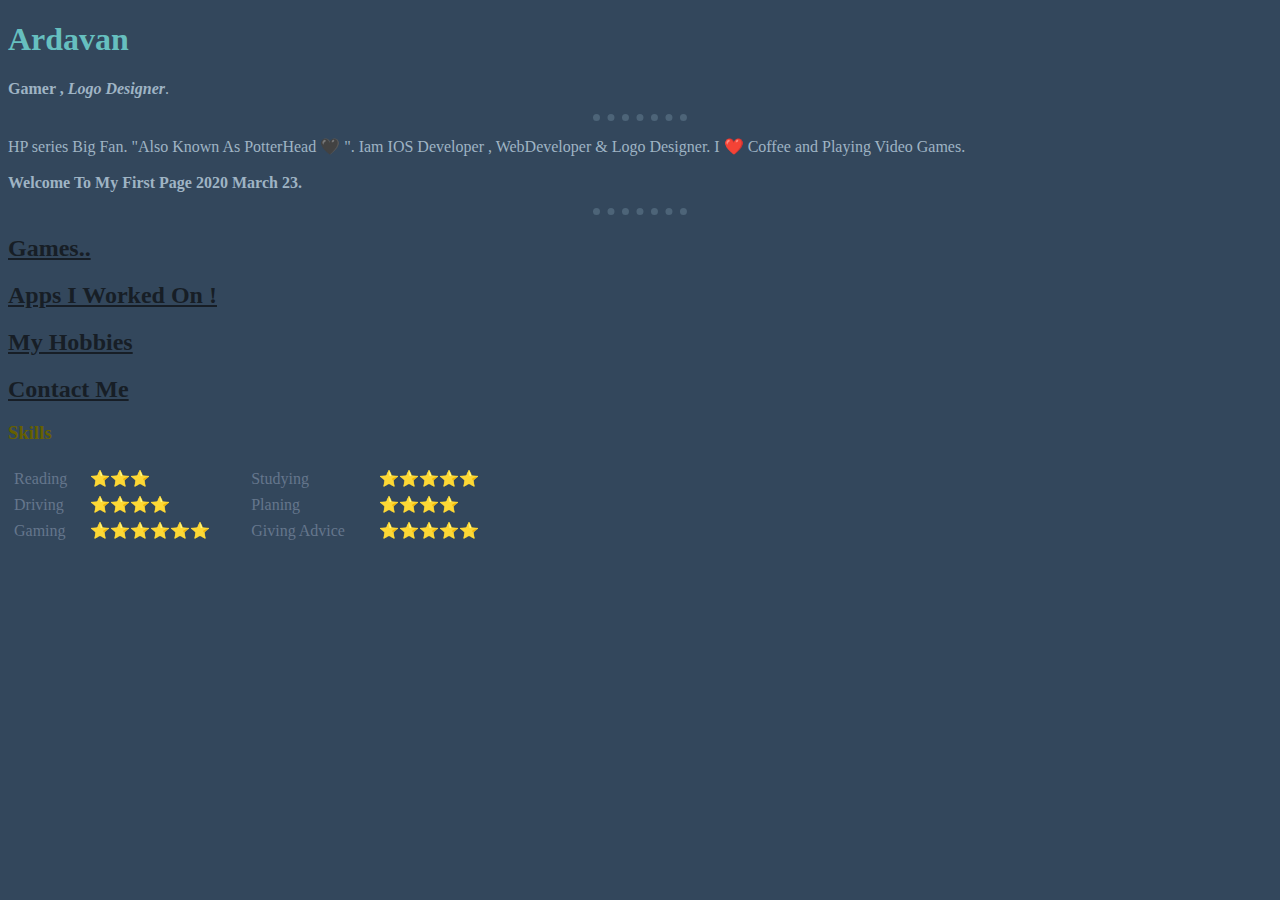
<file: index.html>
<!DOCTYPE html>
<html lang="en" dir="ltr">

<head>
  <meta charset="utf-8">
  <title>Ardavan's Personal Site</title>
  <link rel="stylesheet" href="css/styles.css">
</head>

<body>
  <h1>Ardavan</h1>
  <p><strong>Gamer , <em>Logo Designer</em></strong>.</p>
  <hr>
  <p>HP series Big Fan. "Also Known As PotterHead 🖤 ". Iam IOS Developer , WebDeveloper & Logo Designer. I ❤️ Coffee and Playing Video Games.<br><br>
    <strong>Welcome To My First Page 2020 March 23.</strong></p>
  <hr>
  <h2><a href="Games.html"><strong>Games..</strong></a></h2>
<h2><a href="Apps I Worked On.html"><srtong>Apps I Worked On !</strong></a></h2>
  <h2><a href="My Hobbies.html"><srtong>My Hobbies</strong></a></h2>
  <h2><a href="Contact Me.html"><srtong>Contact Me</strong></a></h2>
  <h3>Skills</h3>
  <table cellspacing="5" style="width:40%">
    <tr>
      <td>Reading</td>
      <td>⭐⭐⭐</td>
      <td>Studying</td>
      <td>⭐⭐⭐⭐⭐</td>
    </tr>
    <tr>
      <td>Driving</td>
      <td>⭐⭐⭐⭐</td>
      <td>Planing</td>
      <td>⭐⭐⭐⭐</td>
    </tr>
    <tr>
      <td>Gaming</td>
      <td>⭐⭐⭐⭐⭐⭐</td>
      <td>Giving Advice</td>
      <td>⭐⭐⭐⭐⭐</td>
    </tr>
  </table>
</body>

</html>
</file>
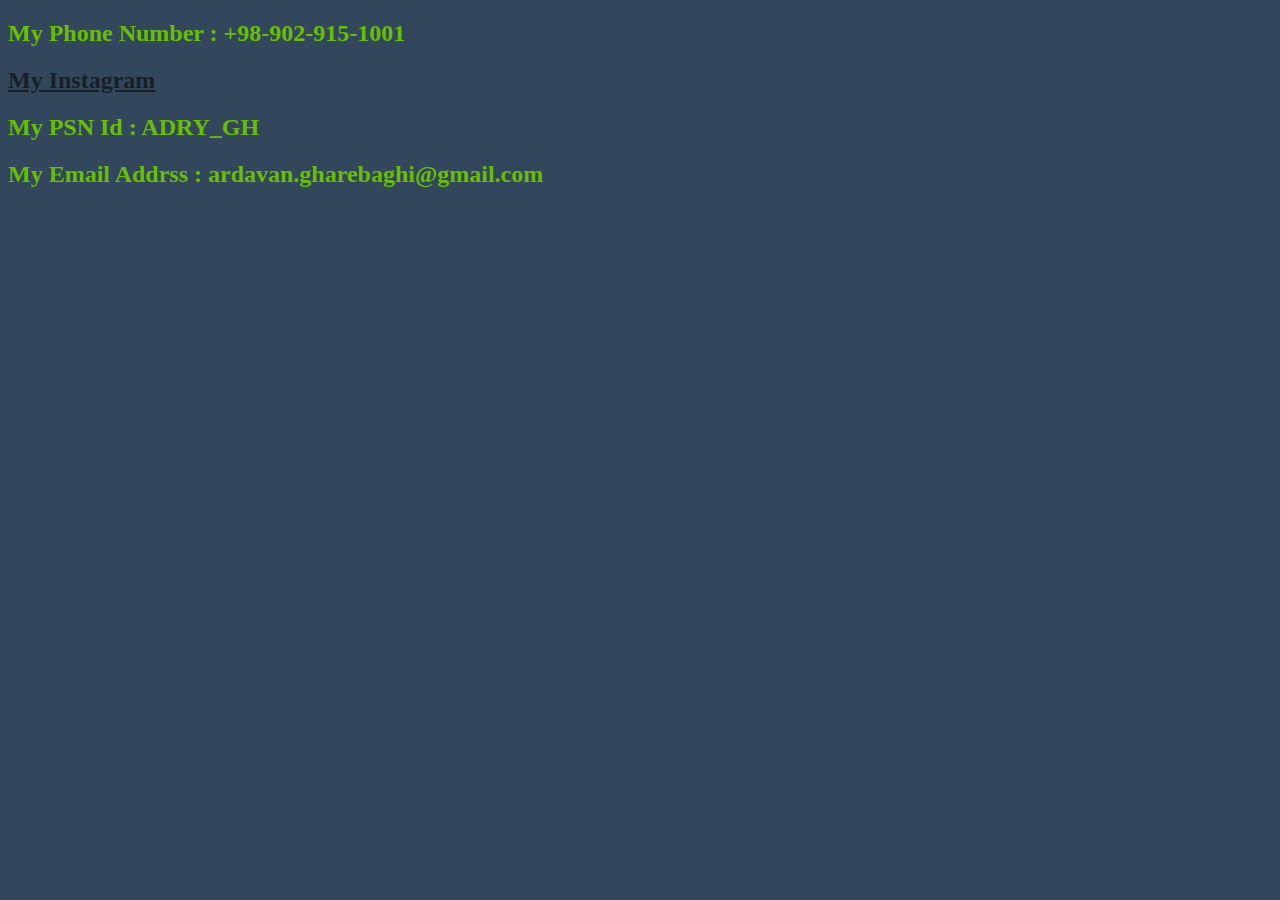
<file: Contact Me.html>
<!DOCTYPE html>
<html lang="en" dir="ltr">
  <head>
    <meta charset="utf-8">
    <title>Contact Me</title>
    <link rel="stylesheet" href="css/styles.css">
  </head>
  <body>
    <h2><strong>My Phone Number : +98-902-915-1001</strong></h2>
    <h2><strong><a href="https://www.instagram.com/ardavangharebaghi/">My Instagram</a></strong></h2>
    <h2><strong>My PSN Id : ADRY_GH</strong></h2>
    <h2><strong>My Email Addrss : ardavan.gharebaghi@gmail.com</strong></h2>
  </body>
</html>
</file>
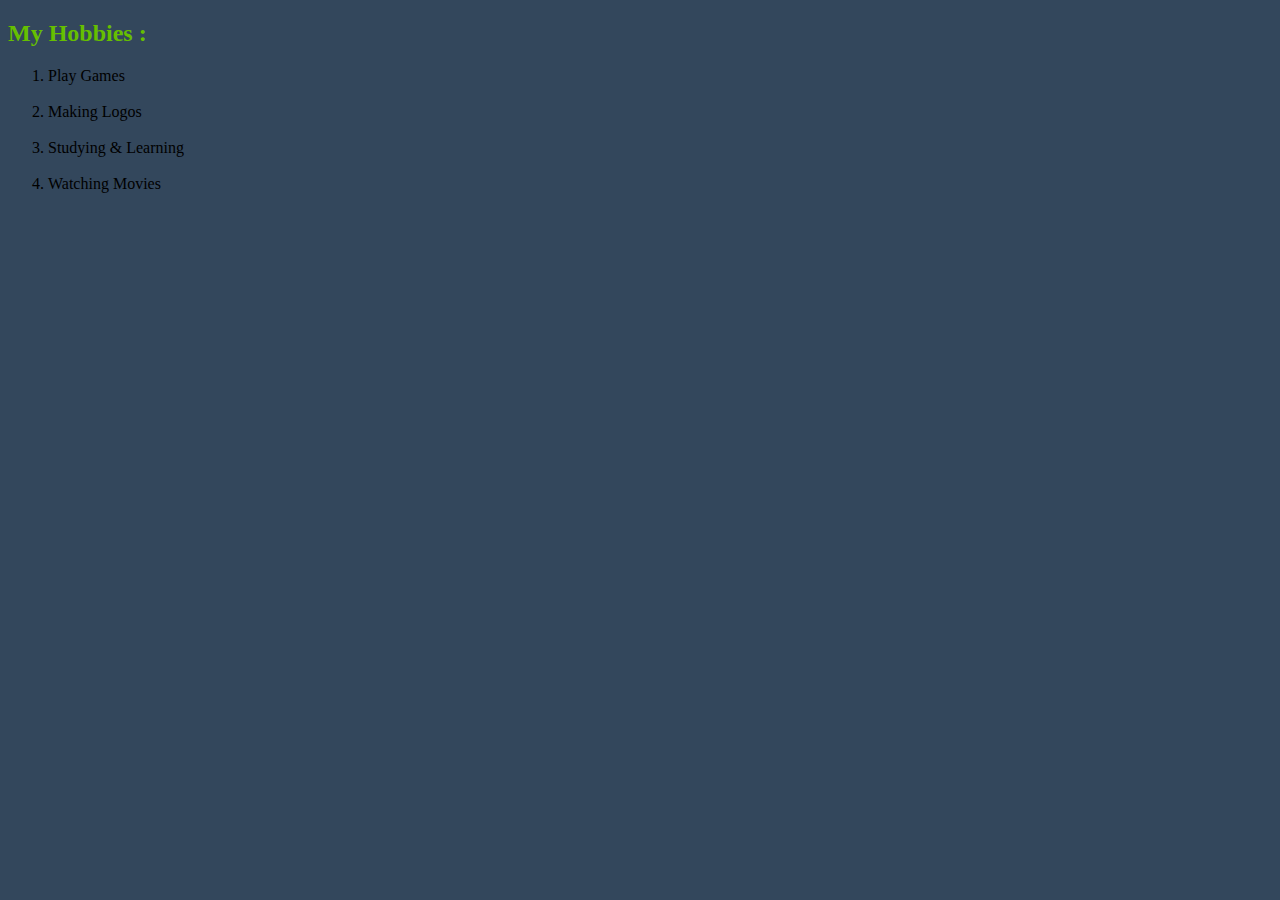
<file: My Hobbies.html>
<!DOCTYPE html>
<html lang="en" dir="ltr">
  <head>
    <meta charset="utf-8">
    <title>My Hobbies</title>
    <link rel="stylesheet" href="css/styles.css">
  </head>
  <body>
    <h2><strong>My Hobbies :</strong></h2>
    <ol>
      <li>Play Games</li><br>
      <li>Making Logos</li><br>
      <li>Studying & Learning</li><br>
      <li>Watching Movies</li><br>
    </ol>
  </body>
</html>
</file>
<file: css/styles.css>
body{
  background-color : #33475C;
}
hr{
  border-style: dotted hidden hidden hidden;
  border-width: 7.5px;
  border-color: #4D6478;
  width: 7.5%;
}
p{
  color: #9FB4C4;
}
h1{
  color: #66bfbf;
}
h2{
  color: #66bf00;
}
h3{
  color: #666000;
}
td{
  color: #65768C;
}
a{
  color: #171E26;
}
</file>
